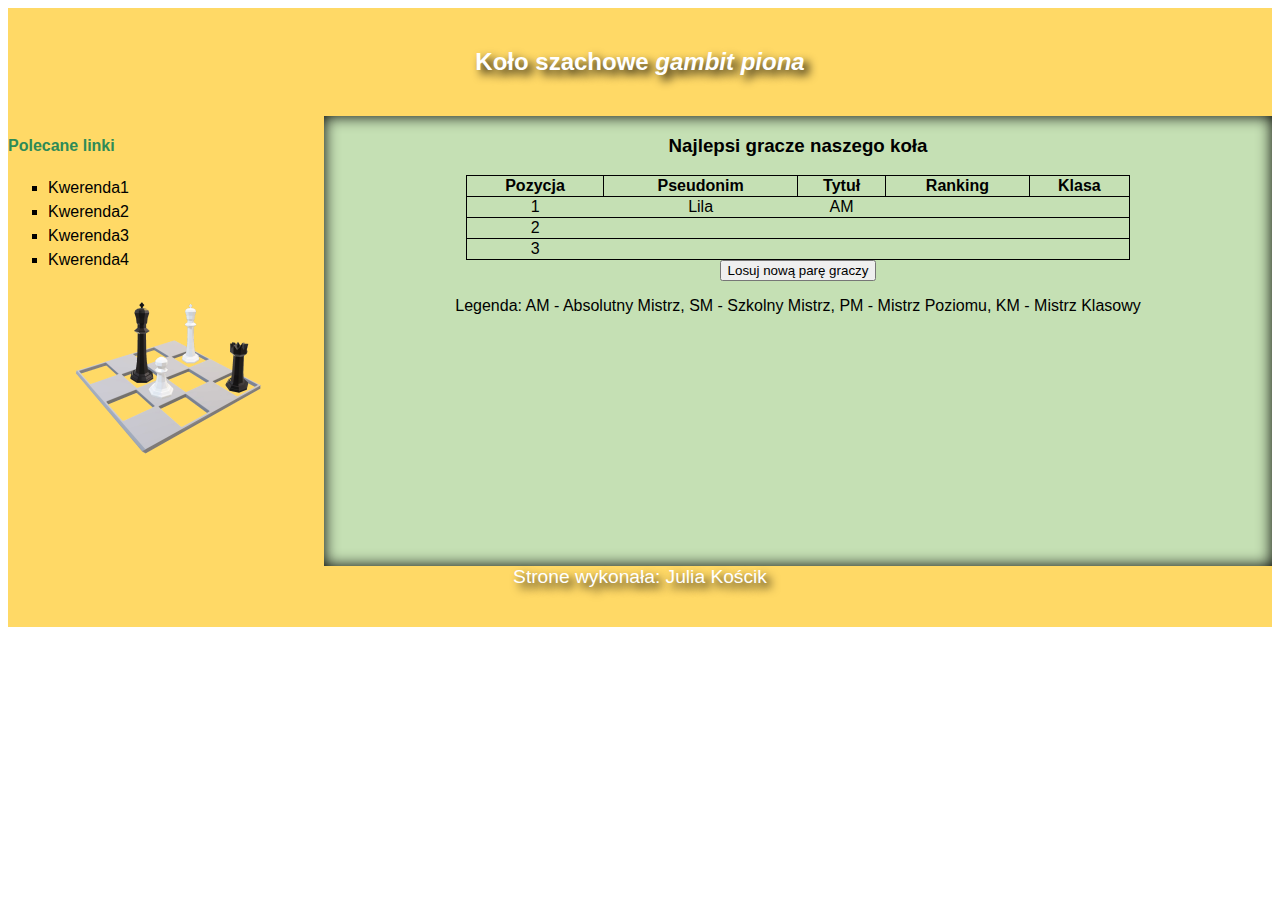
<file: index.html>
<!DOCTYPE html>

<html>
    
    <head>

        <meta charset="UTF-8">
        <meta lang="pl-PL">

        <title>Koło Szachowe</title>
        <link rel="stylesheet" href="Style.css">

    </head>

    <body>

        <header>
            <h2>Koło szachowe <em>gambit piona</em></h2>
        </header>

        <div id="lewy">

            <h4>Polecane linki</h4>

            <ul>
                <li>Kwerenda1</li>
                <li>Kwerenda2</li>
                <li>Kwerenda3</li>
                <li>Kwerenda4</li>
            </ul>

            <img src="Logo.png" alt="Logo koła">

        </div>

        <div id="prawy">

            <h3>Najlepsi gracze naszego koła</h3>

            <table >
                <thead>
                  <tr>
                    <th>Pozycja</th>
                    <th>Pseudonim</th>
                    <th>Tytuł</th>
                    <th>Ranking</th>
                    <th>Klasa</th>
                  </tr>
                </thead>
                <tbody>
                  <tr>
                    <td>1</td>
                    <td>Lila</td>
                    <td>AM</td>
                    <td></td>
                    <td></td>
                  </tr>
                  <tr>
                    <td>2</td>
                    <td></td>
                    <td></td>
                    <td></td>
                    <td></td>
                  </tr>
                  <tr>
                    <td>3</td>
                    <td></td>
                    <td></td>
                    <td></td>
                    <td></td>
                  </tr>
                </tbody>
              </table>

              <form>
                <input type="button" name="losuj" value="Losuj nową parę graczy">
              </form>

              <p>Legenda: AM - Absolutny Mistrz, SM - Szkolny Mistrz, PM - Mistrz Poziomu, KM - Mistrz Klasowy</p>
        </div>

        <footer>
            <p>Strone wykonała: Julia Kościk</p>
        </footer>

    </body>
</html>
</file>
<file: Style.css>
body {
    font-family: Arial, Helvetica, sans-serif;
}

header,footer{
    background-color: #FFD966;
    color: white;
    padding: 20px;
    text-align: center;
    text-shadow: 5px 5px 10px black;
}

footer {
    font-size: 120%;
    
}
#lewy {
    float: left;
    background-color:#FFD966;
    width: 25%;
    height: 450px;
}
#prawy {
    float: right;
    background-color: #C5E0B4 ;
    width: 75%;
    height: 450px;
    text-align: center;
    box-shadow: 0 0 15px black inset; 
}

img {
    width: 320px;
}

table,th,tr {
    border: 1px solid black;
    border-collapse: collapse;
   
}
table {
    margin: auto;
    width: 70%;
}
ul,li {
    list-style-type: square;
    line-height: 1.5; 
}
a,h4 {
    color: seagreen;
}
</file>
